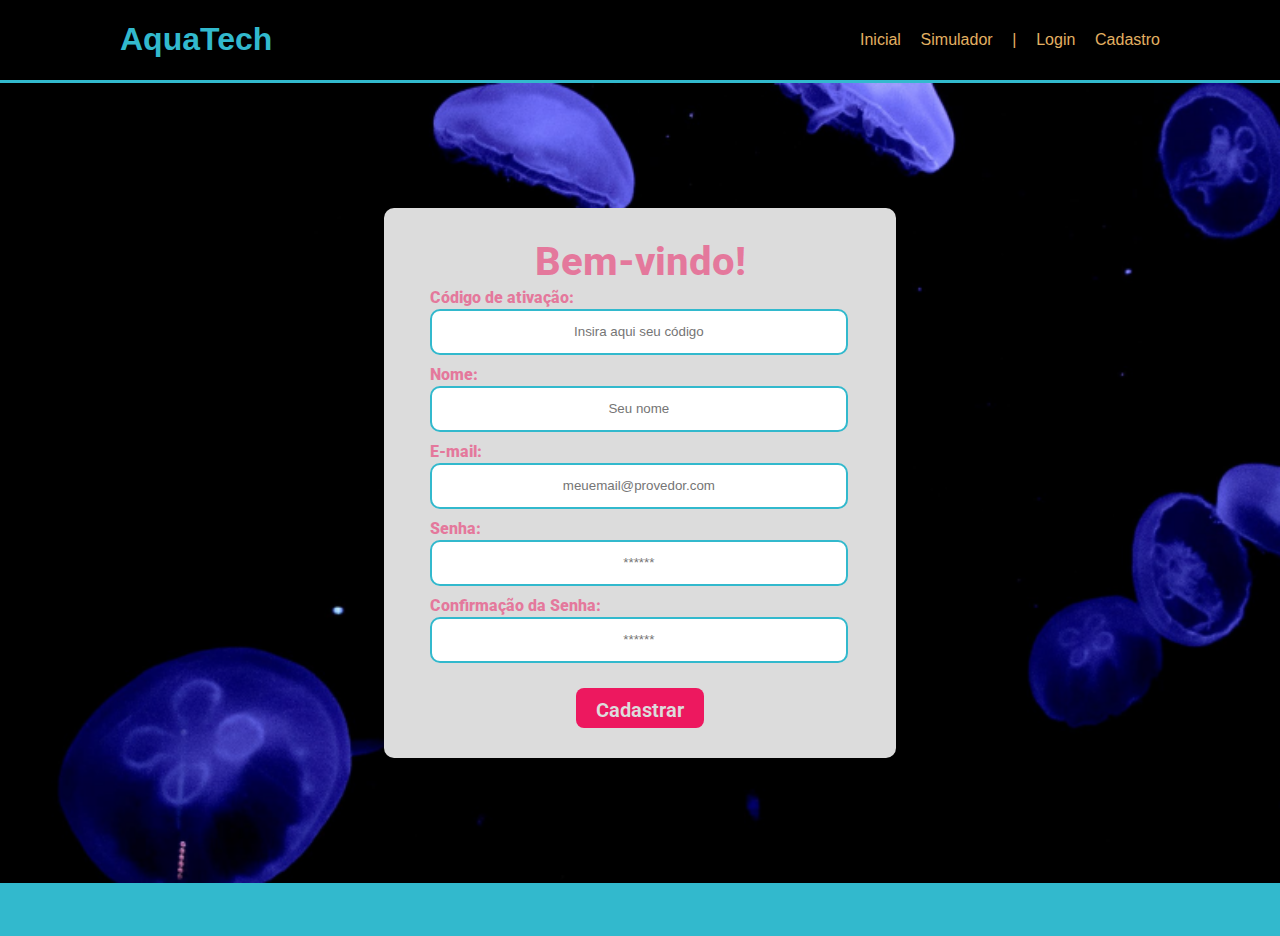
<file: cadastro.html>
<!DOCTYPE html>
<html lang="pt-br">

<head>
  <meta charset="UTF-8" />
  <meta http-equiv="X-UA-Compatible" content="IE=edge" />
  <meta name="viewport" content="width=device-width, initial-scale=1.0" />

  <title>AquaTech | Cadastro</title>

  <link rel="stylesheet" href="styles/style.css" />
  <link rel="icon" href="assets/icon/favicon2.ico" />
  <link rel="preconnect" href="https://fonts.gstatic.com" />
</head>

<body>
  <!--header inicio-->
  <div class="header">
    <div class="container">
      <h1 class="titulo">AquaTech</h1>
      <ul class="navbar">
        <li>
          <a href="index.html">Inicial</a>
        </li>
        <li>
          <a href="simulador.html">Simulador</a>
        </li>
        <li>|</li>
        <li>
          <a href="login.html">Login</a>
        </li>
        <li class="agora">
          <a href="#">Cadastro</a>
        </li>
      </ul>
    </div>
  </div>
  <!--header fim-->

  <div class="login">

    <div class="container">
      <div class="card-cadastro">
        <h2>Bem-vindo!</h2>
        <div class="formulario">
          <div class="campo">
            <span>Código de ativação:</span>
            <input id="codigo_input" type="text" placeholder="Insira aqui seu código" />
          </div>
          <div class="campo">
            <span>Nome:</span>
            <input id="nome_input" type="text" placeholder="Seu nome" />
          </div>
          <div class="campo">
            <span>E-mail:</span>
            <input id="email_input" type="text" placeholder="meuemail@provedor.com" />
          </div>
          <div class="campo">
            <span>Senha:</span>
            <input id="senha_input" type="password" placeholder="******" />
          </div>
          <div class="campo">
            <span>Confirmação da Senha:</span>
            <input id="confirmacao_senha_input" type="password" placeholder="******" />
          </div>
          <button class="botao">Cadastrar</button>
        </div>
      </div>
    </div>
  </div>

  <!--footer inicio-->
  <div class="footer">
    <div class="container">
      
    </div>
  </div>
  <!--footer fim-->
</body>

</html>
</file>
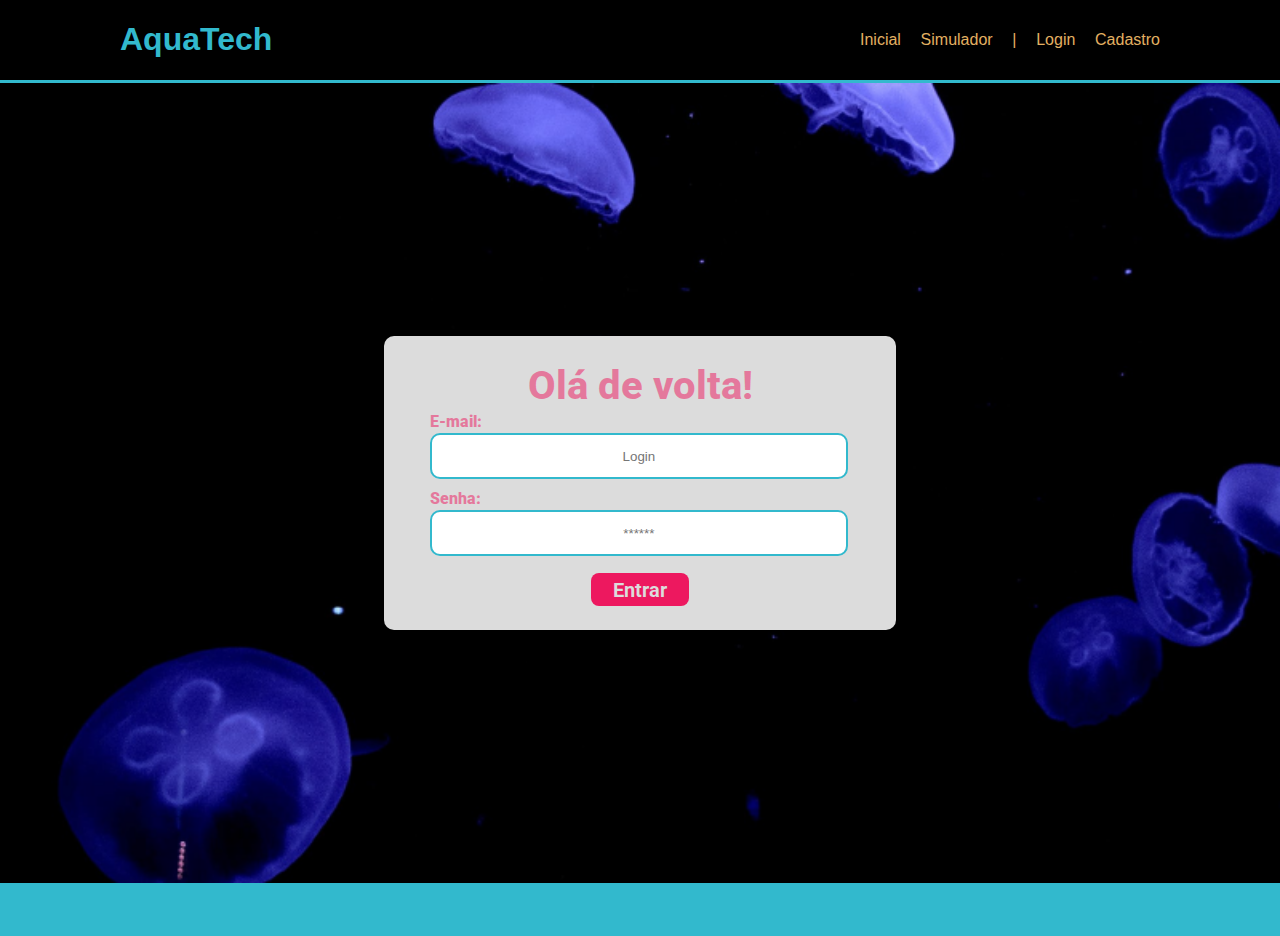
<file: login.html>
<!DOCTYPE html>
<html lang="pt-br">

<head>
    <meta charset="UTF-8">
    <meta http-equiv="X-UA-Compatible" content="IE=edge">
    <meta name="viewport" content="width=device-width, initial-scale=1.0">

    <title>AquaTech | Login</title>

    <link rel="stylesheet" href="styles/style.css">
    <link rel="icon" href="assets/icon/favicon2.ico">
    <link rel="preconnect" href="https://fonts.gstatic.com">
</head>

<body>

    <!--Header-->

    <div class="header">
        <div class="container">
            <h1 class="titulo">AquaTech</h1>
            <ul class="navbar">
                <li>
                    <a href="index.html">Inicial</a>
                </li>
                <li>
                    <a href="simulador.html">Simulador</a>
                </li>
                <li>|</li>
                <li class="agora">
                    <a href="#">Login</a>
                </li>
                <li>
                    <a href="cadastro.html">Cadastro</a>
                </li>
            </ul>
        </div>
    </div>


    <div class="login">
  
        <div class="container">
            <div class="card-login">
                <h2>Olá de volta!</h2>
                <div class="formulario">
                    <div class="campo">
                        <span>E-mail:</span>
                        <input id="email_input" type="text" placeholder="Login">
                        <span>Senha:</span>
                        <input id="senha_input" type="password" placeholder="******">
                    </div>
                    <button class="botao">Entrar</button>
                </div>

            </div>
        </div>
    </div>

    <!--footer inicio-->
    <div class="footer">
       
    </div>
    <!--footer fim-->

</body>

</html>
</file>
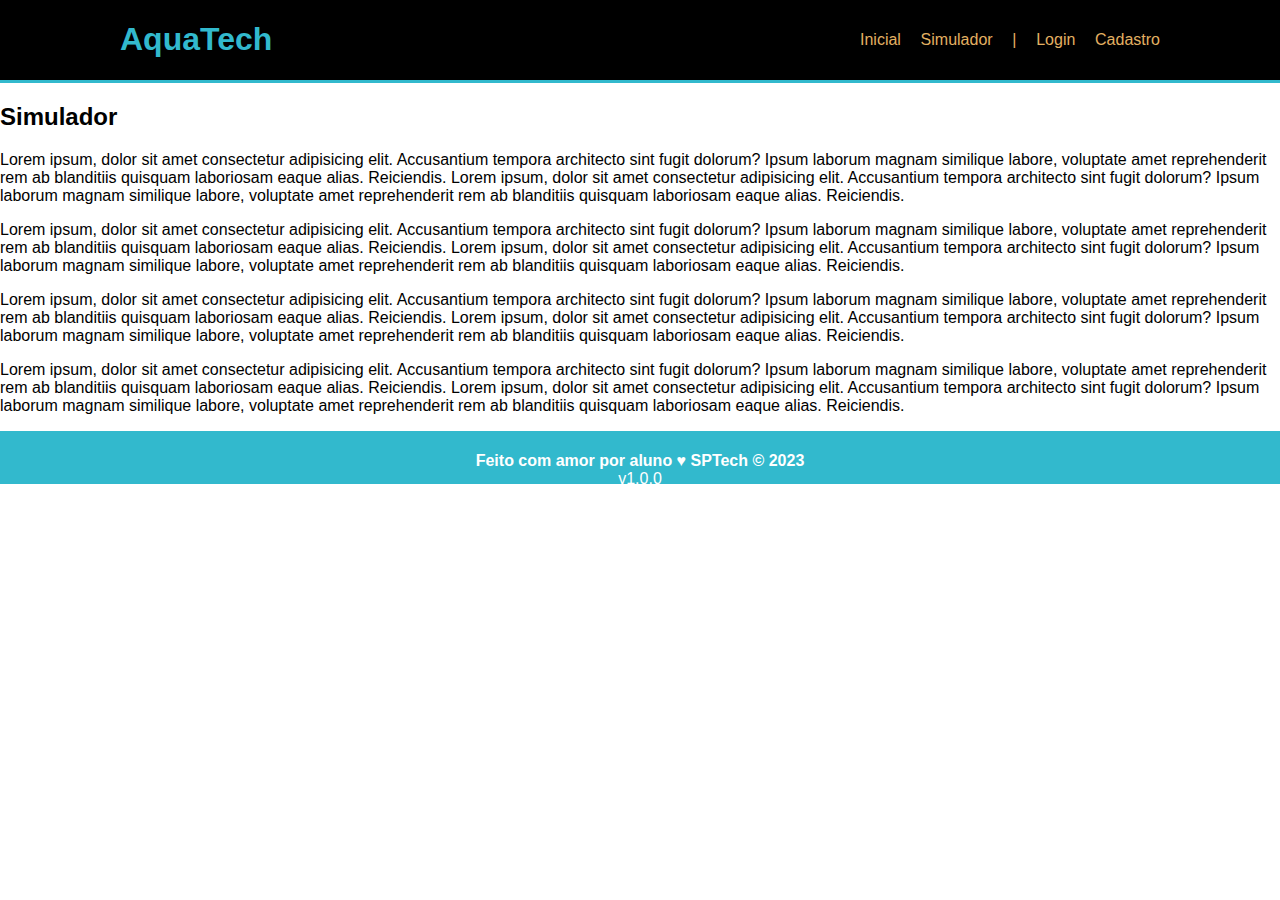
<file: simulador.html>
<!DOCTYPE html>
<html lang="pt-br">

<head>
    <meta charset="UTF-8">
    <meta http-equiv="X-UA-Compatible" content="IE=edge">
    <meta name="viewport" content="width=device-width, initial-scale=1.0">

    <title>AquaTech | Simulador</title>

    <link rel="stylesheet" href="styles/style.css">
    <link rel="icon" href="assets/icon/favicon2.ico">
    <link rel="preconnect" href="https://fonts.gstatic.com">
</head>

<body>

    <!--header inicio-->
    <div class="header">
        <div class="container">
            <h1 class="titulo">AquaTech</h1>
            <ul class="navbar">
                <li>
                    <a href="./index.html">Inicial</a>
                </li>
                <li class="agora">
                    <a href="#">Simulador</a>
                </li>
                <li>|</li>
                <li>
                    <a href="./login.html">Login</a>
                </li>
                <li>
                    <a href="./cadastro.html">Cadastro</a>
                </li>
            </ul>
        </div>
    </div>


    <!-- simulador inicio -->
    <div class="simulador">
        <div class="container">
            <h2>Simulador</h2>
            <p>Lorem ipsum, dolor sit amet consectetur adipisicing elit. Accusantium tempora architecto sint fugit
                dolorum? Ipsum laborum magnam similique labore, voluptate amet reprehenderit rem ab blanditiis quisquam
                laboriosam eaque alias. Reiciendis. Lorem ipsum, dolor sit amet consectetur adipisicing elit.
                Accusantium tempora architecto sint fugit dolorum? Ipsum laborum magnam similique labore, voluptate amet
                reprehenderit rem ab blanditiis quisquam laboriosam eaque alias. Reiciendis.</p>
            <p>Lorem ipsum, dolor sit amet consectetur adipisicing elit. Accusantium tempora architecto sint fugit
                dolorum? Ipsum laborum magnam similique labore, voluptate amet reprehenderit rem ab blanditiis quisquam
                laboriosam eaque alias. Reiciendis. Lorem ipsum, dolor sit amet consectetur adipisicing elit.
                Accusantium tempora architecto sint fugit dolorum? Ipsum laborum magnam similique labore, voluptate amet
                reprehenderit rem ab blanditiis quisquam laboriosam eaque alias. Reiciendis.</p>
            <p>Lorem ipsum, dolor sit amet consectetur adipisicing elit. Accusantium tempora architecto sint fugit
                dolorum? Ipsum laborum magnam similique labore, voluptate amet reprehenderit rem ab blanditiis quisquam
                laboriosam eaque alias. Reiciendis. Lorem ipsum, dolor sit amet consectetur adipisicing elit.
                Accusantium tempora architecto sint fugit dolorum? Ipsum laborum magnam similique labore, voluptate amet
                reprehenderit rem ab blanditiis quisquam laboriosam eaque alias. Reiciendis.</p>
            <p>Lorem ipsum, dolor sit amet consectetur adipisicing elit. Accusantium tempora architecto sint fugit
                dolorum? Ipsum laborum magnam similique labore, voluptate amet reprehenderit rem ab blanditiis quisquam
                laboriosam eaque alias. Reiciendis. Lorem ipsum, dolor sit amet consectetur adipisicing elit.
                Accusantium tempora architecto sint fugit dolorum? Ipsum laborum magnam similique labore, voluptate amet
                reprehenderit rem ab blanditiis quisquam laboriosam eaque alias. Reiciendis.</p>

        </div>
    </div>
    <!-- simulador fim -->

    <!--footer inicio-->
    <div class="footer">
        <div class="container">
            <h4>Feito com amor por aluno &hearts; SPTech &copy; 2023</h4>
            <span class="version">v1.0.0</span>
        </div>
    </div>
    <!--footer fim-->


</body>

</html>
</file>
<file: styles/style.css>
/* Adicionar aqui toda a estilização criada para sua aplicação. */ 
@import url('https://fonts.googleapis.com/css2?family=Roboto:wght@100;700;900&display=swap');

body{ 
    margin: 0; 
    font-family: sans-serif; 
} 

.header{ 
    background-color: black;   
    border-bottom: 3px solid #32b9cd;  
} 

.header .container { 
    display: flex; 
    justify-content: space-between; 
    align-items: center; 
    padding-left: 120px; 
    padding-right: 120px; 
} 

.titulo{ 
    color: #32b9cd; 
} 

.navbar{ 
    display: flex; 
    list-style: none; 
    width: 300px; 
    justify-content: space-between; 
    color: #e3b062; 
} 

 

.navbar a{ 
    color: #e3b062; 
    text-decoration: none;
    cursor: pointer;
} 

.navbar a:hover{
    font-weight: bolder;
}

.banner { 
    height: 400px; 
    width: 100%; 
    background-image: url("../assets/imgs/bg-jelly-fish-para-home.png"); 
} 

.banner .container{ 
    width: 100%; 
    height: 100%; 
    display: flex; 
    justify-content: center; 
    align-items: center; 
} 

.banner .container p{ 
    margin: 0; 
    color: white; 
    font-size: 28px; 
    width: 170px; 
}

.banner .container p span { 
    font-weight: bold; 
} 

 

.social{ 
    height: 400px; 
    width: 100%; 
    background-color: #dcdcdc; 
} 

 

.social .container{ 
    width: 100%; 
    height: 100%; 
    display: flex; 
    justify-content: center; 
    align-items: center; 
} 

 

.boxes{ 
    display: flex; 
    width: 80%; 
    justify-content: space-between; 
    align-items: center; 
} 

.box{ 
    width: 250px; 
    display: flex; 
    flex-direction: column; 
    justify-content: center; 
    align-items: center; 
    text-align: center; 
} 

.box h4 { 
    margin: 0; 
    margin-top: 10px; 
    color: blueviolet; 
} 

.box img{ 
    width: 120px; 
    height: 120px; 
} 

.footer { 
    width: 100%; 
    height: 120px; 
    background-color: #32b9cd; 
} 

.footer .container { 
    width: 100%; 
    height: 100%; 
    display: flex; 
    flex-direction: column; 
    align-items: center; 
    color: white; 
} 

.footer .container h4{ 
    margin-bottom: 0; 
} 





.login{ 
    display: flex;
    background-image: url("../assets/imgs/bg-jelly-fish-para-home.png"); 
    background-repeat: no-repeat;
    background-size: cover;
    height: 800px;
    width: 100%;
    justify-content: center;
    align-items: center;
} 

.footer { 
    display: flex;
    height: 53px;
    width: 100%;
    background-color: #32b9cd;
}

.login .container{
    display: flex;
    width: 40%;
    border-radius: 10px;
    font-family: "Roboto", sans-serif;
    font-weight: 1000;
    font-style: bold;
}

.login .container .card-login{
    background-color: #dcdcdc;
    border-radius: 10px;
    height: 294px;
}
 
.card-login{
    width: 100%;
    height: 100%;
    display: flex;
    justify-content: center;
    align-items: center;
    flex-direction: column;
}

.card-login h2{
    color: #ed145c83;
    font-family: "Roboto", sans-serif;
    font-weight: 800;
    font-style: normal;
    font-size: 40px;
    margin-bottom: 3px;
    margin-top: 3px;
}

.login span{
    font-family: "Roboto", sans-serif;
    font-weight: 1200;
    font-style: normal;
    color: #ed145c83;
    font-size: 16px;
}

.login input{
   border-radius: 10px;
   height: 40px;
   width: 80%;
   margin-bottom: 10px;
   margin-top: 2px;
   border-color: #32b9cd;
   text-align: center;
   border-style: solid;
}

.login input:focus{
    outline: #32b9cd;
}

.campo{
    display: flex;
    width: 100%;
    height: 100%;
    justify-content: flex-start;
    flex-direction: column;
    align-items: flex-start;
   
}

.formulario{
    display: flex;
    width: 100%;
    margin-left: 18%;
    flex-direction: column;
    align-items: center;
}

.login .botao{
    background-color: #ed145cfb;
    color: #dcdcdc;
    border-radius: 8px;
    height: 40px;
    border: none;
    width: 19%;
    margin-right: 18%;
    font-size: 20px;
    font-family: "Roboto", sans-serif;
    font-weight: 650;
    font-style:normal;
    cursor: pointer; 
}

.login .container .card-cadastro{
    display: flex;
    background-color: #dcdcdc;
    border-radius: 10px;
    width: 900px;
    height: 550px;
    align-items: center;
    justify-items: center;
    flex-direction: column;
}

.card-cadastro h2{
    color: #ed145c83;
    font-family: "Roboto", sans-serif;
    font-weight: 800;
    font-style: normal;
    font-size: 40px;
    margin-bottom: 3px;
    margin-top: 30px;
}

.login .card-cadastro .botao{
    background-color: #ed145cfb;
    color: #dcdcdc;
    border-radius: 8px;
    height: 40px;
    border: none;
    width: 25%;
    margin-right: 18%;
    font-size: 20px;
    font-family: "Roboto", sans-serif;
    font-weight: 650;
    font-style:normal;
    cursor: pointer;
    padding: 10px 20px;
    margin-top: 15px;
}
</file>
